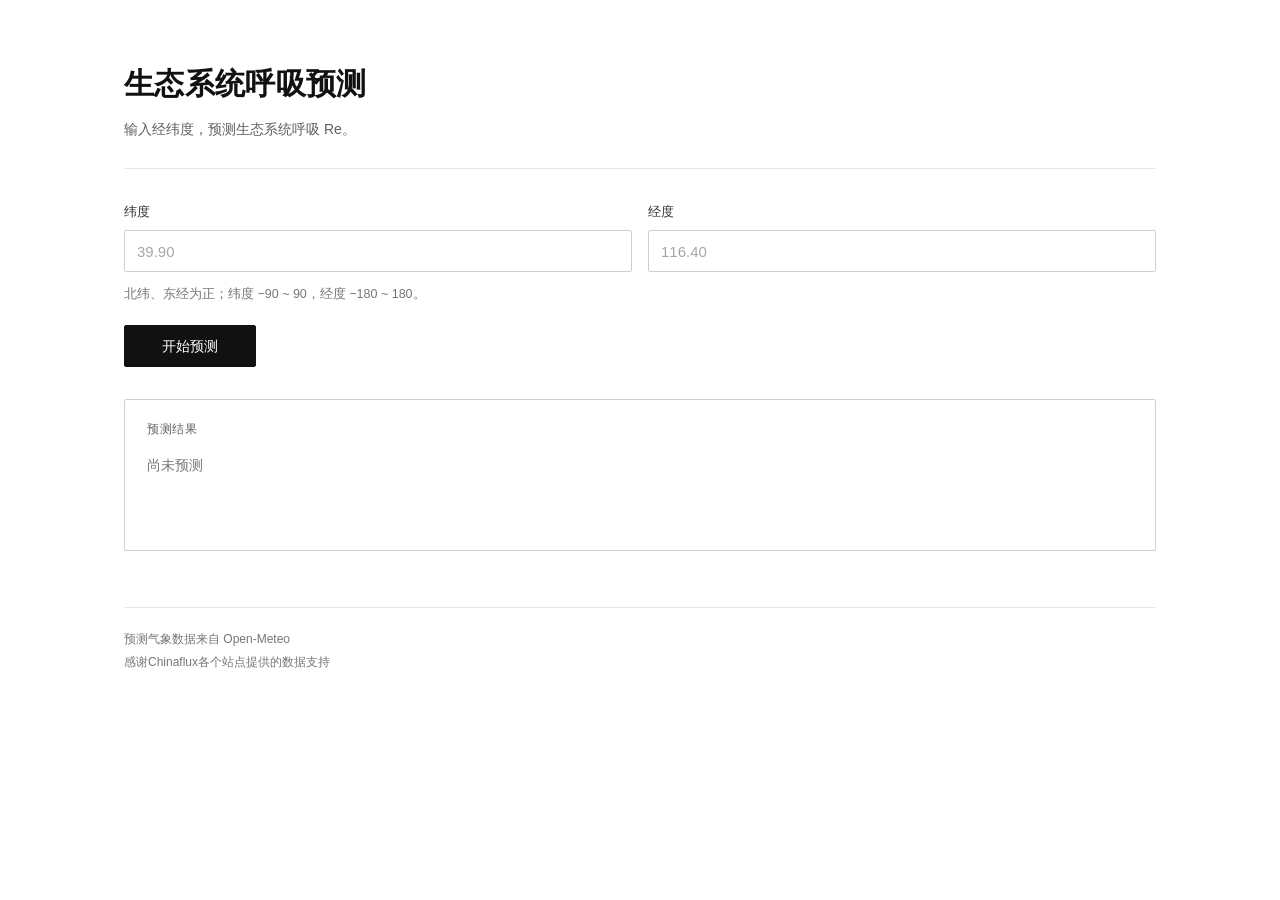
<file: RE_predict_webapp/static/frontend/index.html>
<!DOCTYPE html>
<html lang="zh-CN">
<head>
  <meta charset="utf-8">
  <meta name="viewport" content="width=device-width, initial-scale=1">
  <meta name="color-scheme" content="light">
  <meta name="theme-color" content="#ffffff">
  <title>生态系统呼吸预测</title>
  <meta name="description" content="输入经纬度，匹配最近的通量观测站并预测生态系统呼吸 Re。">
  <link rel="icon" type="image/svg+xml" href="./assets/favicon.svg">
  <link rel="stylesheet" href="./css/style.css">
</head>
<body>
  <main class="page">
    <header class="header">
      <!-- 文案：页面标题 -->
      <h1>生态系统呼吸预测</h1>
      <!-- 文案：页面说明 -->
      <p class="intro">输入经纬度，预测生态系统呼吸 Re。</p>
    </header>

    <form class="form" id="predict-form" novalidate>
      <div class="fields">
        <div class="field">
          <!-- 文案：纬度字段名 -->
          <label for="lat">纬度</label>
          <input id="lat" name="lat" type="text" inputmode="decimal" autocomplete="off"
                 spellcheck="false" maxlength="16" placeholder="39.90"
                 aria-describedby="form-message">
        </div>
        <div class="field">
          <!-- 文案：经度字段名 -->
          <label for="lon">经度</label>
          <input id="lon" name="lon" type="text" inputmode="decimal" autocomplete="off"
                 spellcheck="false" maxlength="17" placeholder="116.40"
                 aria-describedby="form-message">
        </div>
      </div>

      <!-- 文案：默认提示（校验失败时会被替换） -->
      <p class="hint" id="form-message">北纬、东经为正；纬度 −90 ~ 90，经度 −180 ~ 180。</p>

      <!-- 文案：提交按钮 -->
      <button class="button" id="submit-btn" type="submit">
        <span id="submit-label">开始预测</span>
      </button>
    </form>

    <section class="result" aria-live="polite">
      <!-- 文案：结果区标题 -->
      <h2 class="result-title">预测结果</h2>
      <div id="result-body">
        <p class="placeholder">尚未预测</p>
      </div>
    </section>

    <footer class="footer">
      <!-- 文案：页脚说明 -->
      <p>预测气象数据来自 Open-Meteo</p>
      <p>感谢Chinaflux各个站点提供的数据支持</p>
    </footer>
  </main>

  <script src="./js/app.js" defer></script>
</body>
</html>
</file>
<file: RE_predict_webapp/static/frontend/css/style.css>
/* ==========================================================================
   生态系统呼吸预测 — 页面样式
   白底黑字，无渐变、无阴影、无动画。
   ========================================================================== */

:root {
  color-scheme: light;

  --ink: #111111;
  --ink-soft: #333333;
  --muted: #5f5f5f;
  --muted-light: #767676;
  --line: #cfcfcf;
  --line-soft: #e6e6e6;
  --bg: #ffffff;
  --error: #b42318;

  --font-sans: -apple-system, BlinkMacSystemFont, "Segoe UI", "Helvetica Neue", Arial,
    "PingFang SC", "Microsoft YaHei", sans-serif;
  --font-mono: "SFMono-Regular", Consolas, "Liberation Mono", Menlo, monospace;
}

*,
*::before,
*::after {
  box-sizing: border-box;
}

[hidden] {
  display: none !important;
}

html {
  -webkit-text-size-adjust: 100%;
}

body {
  margin: 0;
  background: var(--bg);
  color: var(--ink);
  font-family: var(--font-sans);
  font-size: 15px;
  line-height: 1.65;
  -webkit-font-smoothing: antialiased;
  -moz-osx-font-smoothing: grayscale;
}

::selection {
  background: #111111;
  color: #ffffff;
}

:focus-visible {
  outline: 2px solid var(--ink);
  outline-offset: 2px;
}

.page {
  max-width: 1080px;
  margin: 0 auto;
  padding: 64px 24px 56px;
}

/* --------------------------------------------------------------------------
   标题
   -------------------------------------------------------------------------- */

.header {
  margin-bottom: 32px;
  padding-bottom: 26px;
  border-bottom: 1px solid var(--line-soft);
}

h1 {
  margin: 0;
  font-size: 30px;
  font-weight: 600;
  line-height: 1.35;
  letter-spacing: 0.01em;
}

.intro {
  margin: 12px 0 0;
  max-width: 74ch;
  color: var(--muted);
  font-size: 14px;
  line-height: 1.8;
}

/* --------------------------------------------------------------------------
   表单
   -------------------------------------------------------------------------- */

.fields {
  display: grid;
  grid-template-columns: 1fr 1fr;
  gap: 16px;
}

.field label {
  display: block;
  margin-bottom: 8px;
  color: var(--ink-soft);
  font-size: 13px;
}

.field input {
  width: 100%;
  height: 42px;
  padding: 0 12px;
  border: 1px solid var(--line);
  border-radius: 2px;
  background: var(--bg);
  color: var(--ink);
  font: inherit;
  font-size: 15px;
  font-variant-numeric: tabular-nums;
}

.field input:hover {
  border-color: #bdbdbd;
}

.field input:focus {
  border-color: var(--ink);
  outline: none;
}

.field input::placeholder {
  color: #a6a6a6;
}

.field input.is-invalid {
  border-color: var(--error);
}

.field input[readonly] {
  color: var(--muted);
}

.hint {
  margin: 12px 0 0;
  color: var(--muted-light);
  font-size: 12.5px;
  line-height: 1.7;
}

.hint.is-error {
  color: var(--error);
}

.button {
  display: inline-flex;
  align-items: center;
  justify-content: center;
  min-width: 132px;
  height: 42px;
  margin-top: 20px;
  padding: 0 20px;
  border: 1px solid var(--ink);
  border-radius: 2px;
  background: var(--ink);
  color: #ffffff;
  font: inherit;
  font-size: 14px;
  cursor: pointer;
}

.button:hover:not(:disabled) {
  background: #000000;
}

.button:disabled {
  border-color: #a3a3a3;
  background: #a3a3a3;
  cursor: default;
}

/* --------------------------------------------------------------------------
   结果
   -------------------------------------------------------------------------- */

.result {
  min-height: 152px;
  margin-top: 32px;
  padding: 20px 22px 22px;
  border: 1px solid var(--line);
  border-radius: 2px;
}

.result-title {
  margin: 0 0 14px;
  color: var(--muted);
  font-size: 12px;
  font-weight: 500;
  letter-spacing: 0.06em;
}

.placeholder {
  margin: 0;
  color: var(--muted-light);
  font-size: 14px;
}

.value {
  display: flex;
  align-items: baseline;
  gap: 10px;
  margin: 0 0 22px;
  font-variant-numeric: tabular-nums;
}

.value-symbol {
  color: var(--muted);
  font-size: 15px;
  font-weight: 400;
}

.value-number {
  font-size: 44px;
  font-weight: 600;
  line-height: 1.1;
  letter-spacing: -0.01em;
}

.confidence {
  display: flex;
  align-items: baseline;
  flex-wrap: wrap;
  gap: 8px;
  margin: 0 0 22px;
}

.confidence-label {
  color: var(--muted);
  font-size: 12px;
  letter-spacing: 0.06em;
}

.badge {
  padding: 1px 9px;
  border: 1px solid currentColor;
  border-radius: 2px;
  font-size: 12px;
  line-height: 1.7;
}

.badge.is-high {
  color: #1a7f37;
}

.badge.is-medium {
  color: #8a5a00;
}

.badge.is-low {
  color: var(--muted);
}

.confidence-note {
  color: var(--muted);
  font-size: 12.5px;
  line-height: 1.7;
}

.meta {
  margin: 0;
  border-top: 1px solid var(--line-soft);
}

.meta > div {
  display: grid;
  grid-template-columns: 64px 1fr;
  gap: 12px;
  padding: 10px 0;
  border-bottom: 1px solid var(--line-soft);
  font-size: 13.5px;
}

.meta > div:last-child {
  padding-bottom: 0;
  border-bottom: 0;
}

.meta dt {
  color: var(--muted);
}

.meta dd {
  margin: 0;
  color: var(--ink);
  font-variant-numeric: tabular-nums;
  overflow-wrap: anywhere;
}

.actions {
  margin-top: 18px;
}

.text-button {
  padding: 0;
  border: 0;
  background: none;
  color: var(--muted);
  font: inherit;
  font-size: 12.5px;
  text-decoration: underline;
  text-underline-offset: 3px;
  cursor: pointer;
}

.text-button:hover {
  color: var(--ink);
}

.loading-text,
.error-title {
  margin: 0;
  font-size: 14px;
  font-weight: 600;
}

.error-title {
  color: var(--error);
}

.elapsed {
  margin: 8px 0 0;
  color: var(--muted-light);
  font-size: 12.5px;
  font-variant-numeric: tabular-nums;
}

.error-text {
  margin: 8px 0 0;
  font-size: 13.5px;
  line-height: 1.7;
  overflow-wrap: anywhere;
}

details {
  margin-top: 14px;
}

summary {
  color: var(--muted);
  font-size: 12.5px;
  cursor: pointer;
}

summary:hover {
  color: var(--ink);
}

pre {
  max-height: 180px;
  margin: 8px 0 0;
  padding: 12px;
  overflow: auto;
  border: 1px solid var(--line-soft);
  background: #fafafa;
  color: var(--ink-soft);
  font-family: var(--font-mono);
  font-size: 11.5px;
  line-height: 1.6;
  white-space: pre-wrap;
  overflow-wrap: anywhere;
}

/* --------------------------------------------------------------------------
   页脚
   -------------------------------------------------------------------------- */

.footer {
  margin-top: 56px;
  padding-top: 20px;
  border-top: 1px solid var(--line-soft);
  color: var(--muted-light);
  font-size: 12px;
  line-height: 1.9;
}

.footer p {
  margin: 0;
}

.footer-links {
  margin-top: 6px;
}

.footer-links a {
  color: var(--muted);
  text-decoration: underline;
  text-underline-offset: 3px;
}

.footer-links a:hover {
  color: var(--ink);
}

/* --------------------------------------------------------------------------
   多页面框架：顶部导航（沿用 v1.1.0 的配色、字号与分隔线）
   -------------------------------------------------------------------------- */

.site-head {
  display: flex;
  flex-wrap: wrap;
  align-items: baseline;
  justify-content: space-between;
  gap: 10px 24px;
  margin-bottom: 30px;
}

.site-brand {
  color: var(--ink);
  font-size: 13.5px;
  font-weight: 600;
  letter-spacing: 0.02em;
  text-decoration: none;
}

.site-brand:hover {
  text-decoration: underline;
  text-underline-offset: 3px;
}

.site-nav {
  display: flex;
  flex-wrap: wrap;
  gap: 8px 20px;
}

.site-nav-link {
  padding-bottom: 2px;
  border-bottom: 1px solid transparent;
  color: var(--muted);
  font-size: 13.5px;
  text-decoration: none;
}

.site-nav-link:hover {
  color: var(--ink);
}

.site-nav-link.is-active {
  border-bottom-color: var(--ink);
  color: var(--ink);
}

/* --------------------------------------------------------------------------
   首页布局：左侧三个导航框 + 主内容 + 右侧公告边栏
   -------------------------------------------------------------------------- */

.layout {
  display: grid;
  grid-template-columns: 176px minmax(0, 1fr) 272px;
  gap: 30px;
  align-items: start;
}

.main {
  min-width: 0;
}

.rail {
  display: grid;
  gap: 10px;
  align-content: start;
  min-width: 0;
}

.rail .section-title {
  margin: 0 0 2px;
}

.rail-box {
  display: grid;
  gap: 2px;
  padding: 12px 14px;
  border: 1px solid var(--line);
  border-radius: 2px;
  color: var(--ink-soft);
  text-decoration: none;
}

.rail-box:hover {
  border-color: var(--ink);
  color: var(--ink);
}

.rail-box.is-active {
  border-color: var(--ink);
  color: var(--ink);
}

.rail-box-label {
  font-size: 14px;
  font-weight: 600;
  line-height: 1.5;
}

.rail-box-hint {
  color: var(--muted-light);
  font-size: 11.5px;
  line-height: 1.6;
}

.sidebar {
  position: sticky;
  top: 24px;
  min-width: 0;
  padding-top: 1px;
}

.notice-list {
  display: grid;
  gap: 10px;
  max-height: 62vh;
  margin-top: 12px;
  padding-right: 2px;
  overflow-y: auto;
}

.notice {
  padding: 12px 14px;
  border: 1px solid var(--line-soft);
  border-radius: 2px;
}

.notice-head {
  display: flex;
  flex-wrap: wrap;
  align-items: baseline;
  justify-content: space-between;
  gap: 4px 10px;
}

.notice-title {
  margin: 0;
  font-size: 13.5px;
  font-weight: 600;
  line-height: 1.5;
}

.notice-time {
  color: var(--muted-light);
  font-size: 11.5px;
  font-variant-numeric: tabular-nums;
}

.notice-body {
  margin-top: 8px;
  color: var(--ink-soft);
  font-size: 12.5px;
  line-height: 1.75;
  overflow-wrap: anywhere;
}

.notice-body p {
  margin: 0;
}

.notice-body p + p {
  margin-top: 6px;
}

/* --------------------------------------------------------------------------
   模型训练情况页：筛选栏与指标表
   -------------------------------------------------------------------------- */

.toolbar {
  display: grid;
  grid-template-columns: repeat(auto-fit, minmax(190px, 1fr));
  gap: 14px 16px;
  align-items: end;
  margin-bottom: 10px;
}

.field select {
  width: 100%;
  height: 42px;
  padding: 0 10px;
  border: 1px solid var(--line);
  border-radius: 2px;
  background: var(--bg);
  color: var(--ink);
  font: inherit;
  font-size: 14px;
}

.field select:focus {
  border-color: var(--ink);
  outline: none;
}

.list-head {
  display: flex;
  flex-wrap: wrap;
  align-items: baseline;
  justify-content: space-between;
  gap: 6px 16px;
  margin-top: 14px;
}

.list-head .hint {
  margin: 0;
}

.table-wrap {
  max-width: 100%;
  margin-top: 18px;
  overflow-x: auto;
}

.metrics {
  width: 100%;
  min-width: 720px;
  border-collapse: collapse;
  font-size: 13px;
  font-variant-numeric: tabular-nums;
}

.metrics th,
.metrics td {
  padding: 10px 12px;
  border-bottom: 1px solid var(--line-soft);
  text-align: right;
  white-space: nowrap;
}

.metrics thead th {
  border-bottom-color: var(--line);
  color: var(--muted);
  font-size: 12px;
  font-weight: 500;
  letter-spacing: 0.02em;
}

.metrics tbody tr:hover {
  background: #fafafa;
}

.metrics tbody th,
.metrics td.cell-model {
  text-align: left;
  font-weight: 400;
}

.metrics .cell-code {
  color: var(--ink);
  font-family: var(--font-mono);
  font-size: 12.5px;
}

.metrics .cell-model {
  color: var(--muted);
  font-size: 12px;
}

.metrics .empty-cell {
  padding: 18px 12px;
  color: var(--muted-light);
  text-align: left;
}

/* --------------------------------------------------------------------------
   数据来源注明页：署名卡片
   -------------------------------------------------------------------------- */

.section-title {
  margin: 0 0 12px;
  color: var(--muted);
  font-size: 12px;
  font-weight: 500;
  letter-spacing: 0.06em;
}

.source-groups {
  margin-top: 20px;
}

.source-list {
  display: grid;
  grid-template-columns: repeat(auto-fit, minmax(320px, 1fr));
  gap: 16px;
}

.source {
  padding: 18px 20px;
  border: 1px solid var(--line);
  border-radius: 2px;
}

.source-head {
  display: flex;
  flex-wrap: wrap;
  align-items: baseline;
  justify-content: space-between;
  gap: 8px 12px;
}

.source-title {
  margin: 0;
  font-size: 15px;
  font-weight: 600;
  line-height: 1.5;
}

.source .meta > div {
  grid-template-columns: 72px 1fr;
}

/* --------------------------------------------------------------------------
   窄屏：左三框与公告边栏堆叠到主内容上下，表格与卡片不出现横向溢出
   -------------------------------------------------------------------------- */

@media (max-width: 900px) {
  .layout {
    grid-template-columns: minmax(0, 1fr);
    gap: 24px;
  }

  .rail-box {
    display: flex;
    flex-wrap: wrap;
    align-items: baseline;
    gap: 4px 10px;
    padding: 10px 14px;
  }

  .sidebar {
    position: static;
  }

  .notice-list {
    max-height: none;
    overflow-y: visible;
  }
}

@media (max-width: 560px) {
  .page {
    padding: 40px 20px 40px;
  }

  h1 {
    font-size: 24px;
  }

  .header {
    margin-bottom: 28px;
    padding-bottom: 22px;
  }

  .fields {
    grid-template-columns: 1fr;
    gap: 14px;
  }

  .result {
    padding: 18px;
  }

  .value-number {
    font-size: 38px;
  }

  .site-head {
    margin-bottom: 24px;
  }

  .toolbar {
    grid-template-columns: 1fr;
  }

  .metrics {
    min-width: 640px;
    font-size: 12.5px;
  }

  .source-list {
    grid-template-columns: 1fr;
  }
}
</file>
